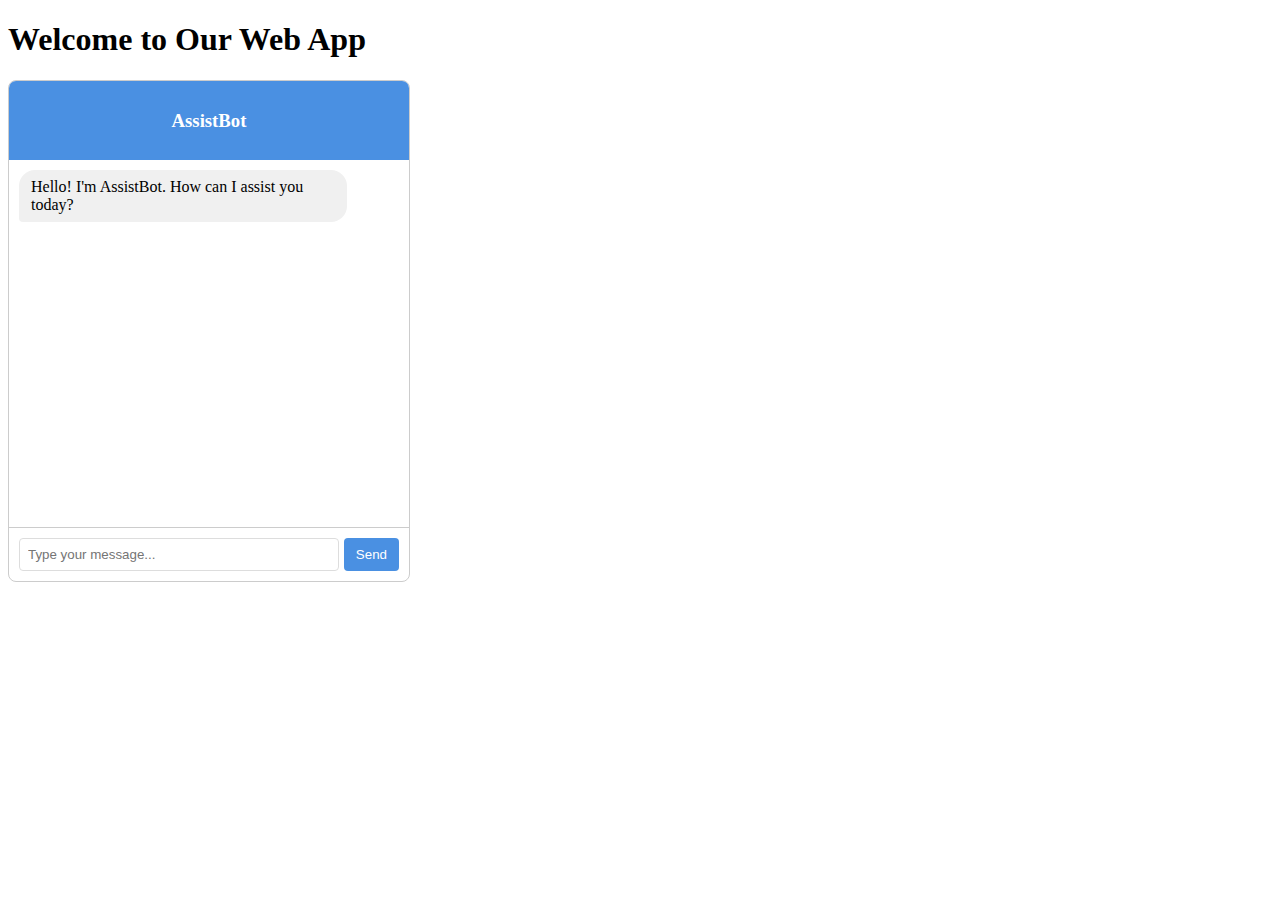
<file: chatbot/Chatbot.html>
<!DOCTYPE html>
<html lang="en">
<head>
    <meta charset="UTF-8">
    <meta name="viewport" content="width=device-width, initial-scale=1.0">
    <title>Web App with Chatbot</title>
</head>
<body>
    <h1>Welcome to Our Web App</h1>
    
    <!-- Container for the chatbot -->
    <div id="chatbot-container"></div>
    
    <script>
    // Chatbot code inline to avoid loading issues
    class Chatbot {
        constructor(options = {}) {
            this.botName = options.botName || 'ChatBot';
            this.greetingMessage = options.greeting || `Hi there! I'm ${this.botName}. How can I help you today?`;
            this.responses = {
                ...this.defaultResponses(),
                ...(options.responses || {})
            };
            this.context = {};
            this.conversation = [];
            this.processingDelay = options.processingDelay || 500;
        }

        defaultResponses() {
            return {
                'greeting': ['Hello!', 'Hi there!', 'Hey! How can I help?'],
                'farewell': ['Goodbye!', 'See you later!', 'Bye! Have a great day!'],
                'thanks': ['You\'re welcome!', 'No problem!', 'Glad I could help!'],
                'unknown': ['I\'m not sure how to respond to that.', 'Could you phrase that differently?', 'I don\'t understand. Can you try again?']
            };
        }

        async processMessage(message) {
            this.addToConversation('user', message);
            await this.delay(this.processingDelay);
            const response = this.generateResponse(message);
            this.addToConversation('bot', response);
            return response;
        }

        generateResponse(message) {
            const input = message.toLowerCase().trim();
            
            if (this.containsAny(input, ['hello', 'hi', 'hey', 'greetings'])) {
                return this.getRandomResponse('greeting');
            }
            
            if (this.containsAny(input, ['bye', 'goodbye', 'see you', 'later'])) {
                return this.getRandomResponse('farewell');
            }
            
            if (this.containsAny(input, ['thank', 'thanks', 'appreciate'])) {
                return this.getRandomResponse('thanks');
            }
            
            if (input.includes('help')) {
                return "I can help you with information, answering questions, or just chatting. What do you need assistance with?";
            }
            
            if (input.includes('contact') || input.includes('support')) {
                return "You can reach our support team at support@example.com or call us at (555) 123-4567.";
            }
            
            return this.getRandomResponse('unknown');
        }

        containsAny(input, keywords) {
            return keywords.some(keyword => input.includes(keyword));
        }

        getRandomResponse(category) {
            const responses = this.responses[category];
            if (!responses || responses.length === 0) {
                return this.getRandomResponse('unknown');
            }
            const index = Math.floor(Math.random() * responses.length);
            return responses[index];
        }

        addToConversation(sender, message) {
            this.conversation.push({
                sender,
                message,
                timestamp: new Date()
            });
        }

        getConversation() {
            return this.conversation;
        }

        delay(ms) {
            return new Promise(resolve => setTimeout(resolve, ms));
        }

        greet() {
            return this.greetingMessage;
        }
    }

    class ChatbotUI {
        constructor(chatbot, elementId) {
            this.chatbot = chatbot;
            this.container = document.getElementById(elementId);
            if (!this.container) {
                console.error(`Element with ID "${elementId}" not found`);
                return;
            }
            this.setupUI();
        }

        setupUI() {
            this.container.innerHTML = `
                <div class="chatbot-container">
                    <div class="chatbot-header">
                        <h3>${this.chatbot.botName}</h3>
                    </div>
                    <div class="chatbot-messages" id="chatbot-messages"></div>
                    <div class="chatbot-input">
                        <input type="text" id="chatbot-input-field" placeholder="Type your message...">
                        <button id="chatbot-send-btn">Send</button>
                    </div>
                </div>
            `;

            const style = document.createElement('style');
            style.textContent = `
                .chatbot-container {
                    width: 100%;
                    max-width: 400px;
                    border: 1px solid #ccc;
                    border-radius: 8px;
                    overflow: hidden;
                    display: flex;
                    flex-direction: column;
                    height: 500px;
                }
                .chatbot-header {
                    background-color: #4a90e2;
                    color: white;
                    padding: 10px;
                    text-align: center;
                }
                .chatbot-messages {
                    flex: 1;
                    overflow-y: auto;
                    padding: 10px;
                    display: flex;
                    flex-direction: column;
                }
                .message {
                    margin-bottom: 10px;
                    padding: 8px 12px;
                    border-radius: 16px;
                    max-width: 80%;
                    word-wrap: break-word;
                }
                .user-message {
                    background-color: #e6f2ff;
                    align-self: flex-end;
                    border-bottom-right-radius: 4px;
                }
                .bot-message {
                    background-color: #f0f0f0;
                    align-self: flex-start;
                    border-bottom-left-radius: 4px;
                }
                .chatbot-input {
                    display: flex;
                    padding: 10px;
                    border-top: 1px solid #ccc;
                }
                .chatbot-input input {
                    flex: 1;
                    padding: 8px;
                    border: 1px solid #ddd;
                    border-radius: 4px;
                    margin-right: 5px;
                }
                .chatbot-input button {
                    background-color: #4a90e2;
                    color: white;
                    border: none;
                    padding: 8px 12px;
                    border-radius: 4px;
                    cursor: pointer;
                }
                .chatbot-input button:hover {
                    background-color: #3a7bc8;
                }
            `;
            document.head.appendChild(style);

            this.messagesContainer = document.getElementById('chatbot-messages');
            this.inputField = document.getElementById('chatbot-input-field');
            this.sendButton = document.getElementById('chatbot-send-btn');

            this.sendButton.addEventListener('click', () => this.sendMessage());
            this.inputField.addEventListener('keypress', (e) => {
                if (e.key === 'Enter') {
                    this.sendMessage();
                }
            });

            this.displayBotMessage(this.chatbot.greet());
        }

        async sendMessage() {
            const message = this.inputField.value.trim();
            if (message.length === 0) return;

            this.displayUserMessage(message);
            this.inputField.value = '';

            const response = await this.chatbot.processMessage(message);
            this.displayBotMessage(response);
        }

        displayUserMessage(message) {
            const messageElement = document.createElement('div');
            messageElement.className = 'message user-message';
            messageElement.textContent = message;
            this.messagesContainer.appendChild(messageElement);
            this.scrollToBottom();
        }

        displayBotMessage(message) {
            const messageElement = document.createElement('div');
            messageElement.className = 'message bot-message';
            messageElement.textContent = message;
            this.messagesContainer.appendChild(messageElement);
            this.scrollToBottom();
        }

        scrollToBottom() {
            this.messagesContainer.scrollTop = this.messagesContainer.scrollHeight;
        }
    }

    function initChatbot() {
        console.log("Initializing chatbot...");
        const chatbot = new Chatbot({
            botName: 'AssistBot',
            greeting: 'Hello! I\'m AssistBot. How can I assist you today?',
            responses: {
                'features': ['We offer many features including product information, order tracking, and customer support.'],
                'pricing': ['Our pricing starts at $9.99/month for the basic plan.']
            },
            processingDelay: 300
        });

        const ui = new ChatbotUI(chatbot, 'chatbot-container');
    }

    // Initialize immediately after page load
    document.addEventListener('DOMContentLoaded', function() {
        console.log("DOM fully loaded");
        initChatbot();
    });
    
    // Also try to initialize now in case DOM is already loaded
    if (document.readyState === 'complete' || document.readyState === 'interactive') {
        console.log("DOM already loaded, initializing now");
        initChatbot();
    }
    </script>
</body>
</html>
</file>
